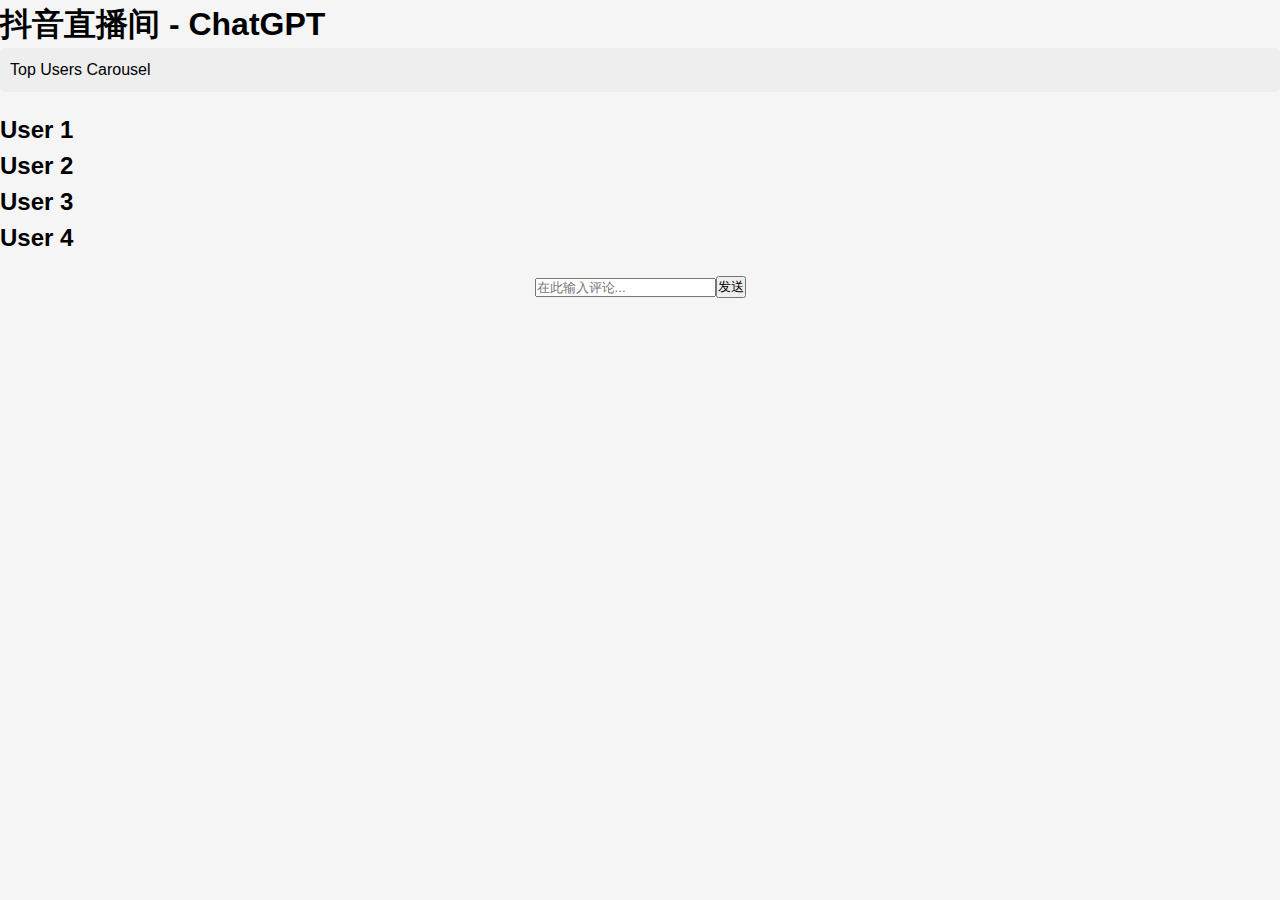
<file: frontend/index.html>
<!DOCTYPE html>
<html lang="en">
<head>
    <meta charset="UTF-8">
    <meta name="viewport" content="width=device-width, initial-scale=1.0">
    <title>抖音直播间 - ChatGPT</title>
    <link rel="stylesheet" href="css/styles.css">
</head>
<body>
    <header>
        <h1>抖音直播间 - ChatGPT</h1>
        <div id="top-users">Top Users Carousel</div>
    </header>

    <main>
        <div id="chat-areas">
            <div class="chat-area" id="chat-area-1">
                <h2 class="user-name">User 1</h2>
                <div class="chat-content"></div>
            </div>
            <div class="chat-area" id="chat-area-2">
                <h2 class="user-name">User 2</h2>
                <div class="chat-content"></div>
            </div>
            <div class="chat-area" id="chat-area-3">
                <h2 class="user-name">User 3</h2>
                <div class="chat-content"></div>
            </div>
            <div class="chat-area" id="chat-area-4">
                <h2 class="user-name">User 4</h2>
                <div class="chat-content"></div>
            </div>
        </div>
    </main>

    <footer>
        <div id="comment-section">
            <input type="text" id="user-comment" placeholder="在此输入评论...">
            <button id="submit-comment">发送</button>
        </div>
    </footer>

    <script src="https://code.jquery.com/jquery-3.6.0.min.js"></script>
    <script src="js/scripts.js"></script>
</body>
</html>
</file>
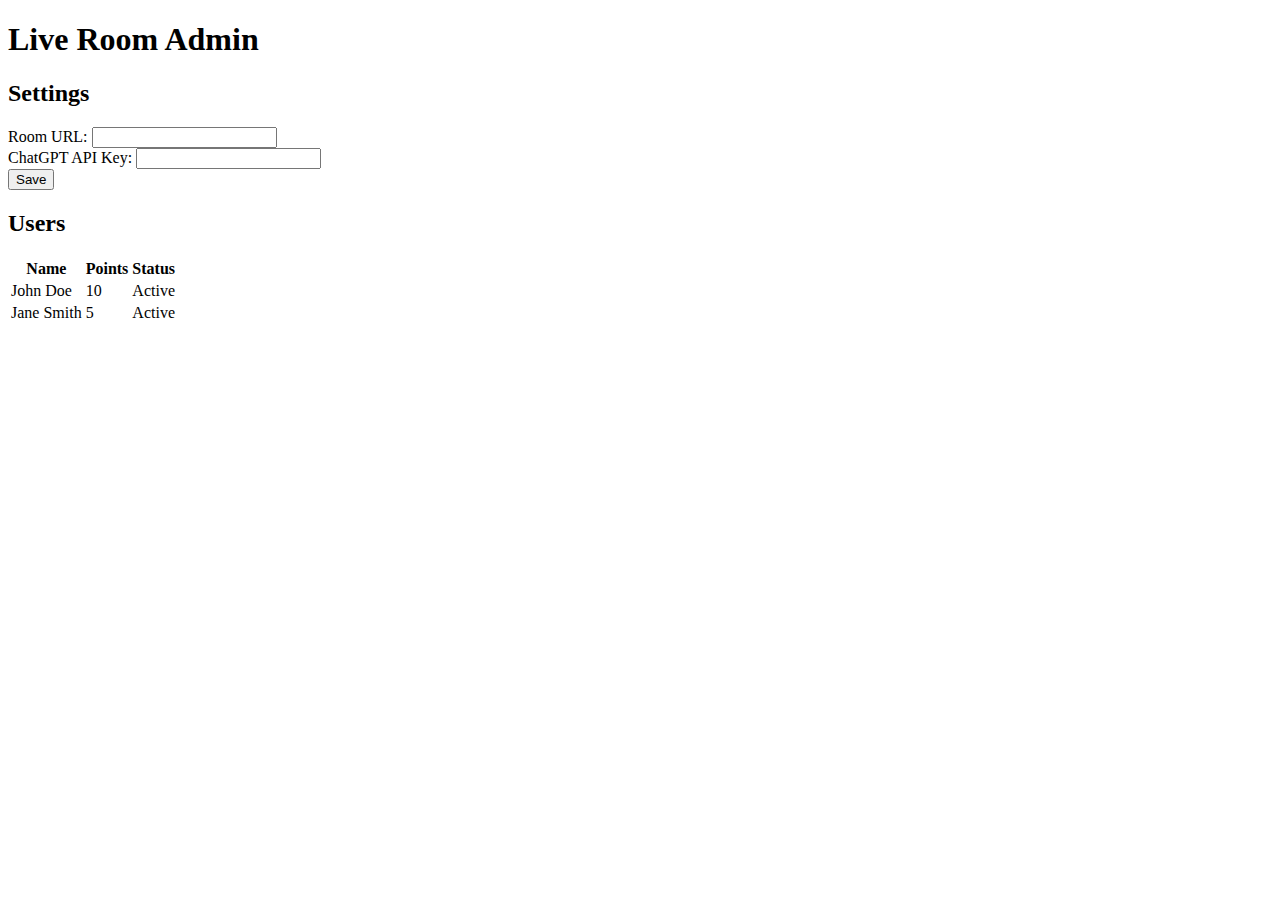
<file: admin/admin.html>
<!DOCTYPE html>
<html lang="en">
<head>
  <meta charset="UTF-8">
  <meta name="viewport" content="width=device-width, initial-scale=1.0">
  <title>Live Room Admin</title>
</head>
<body>
  <h1>Live Room Admin</h1>

  <h2>Settings</h2>
  <form id="settings-form">
    <label for="room-url-input">Room URL:</label>
    <input type="text" id="room-url-input" name="room-url" required>
    <br>
    <label for="chatgpt-api-key-input">ChatGPT API Key:</label>
    <input type="text" id="chatgpt-api-key-input" name="chatgpt-api-key" required>
    <br>
    <button type="submit">Save</button>
  </form>

  <h2>Users</h2>
  <table id="users-table">
    <thead>
      <tr>
        <th>Name</th>
        <th>Points</th>
        <th>Status</th>
      </tr>
    </thead>
    <tbody>
      <tr>
        <td>John Doe</td>
        <td>10</td>
        <td>Active</td>
      </tr>
      <tr>
        <td>Jane Smith</td>
        <td>5</td>
        <td>Active</td>
      </tr>
    </tbody>
  </table>

  <script src="./js/admin.js"></script>
</body>
</html>
</file>
<file: frontend/css/styles.css>
/* Reset */
* {
  margin: 0;
  padding: 0;
  box-sizing: border-box;
}

/* Body */
body {
  font-family: Arial, sans-serif;
  font-size: 16px;
  line-height: 1.5;
  background-color: #f5f5f5;
}

/* Live room container */
#live-room {
  max-width: 100%;
  margin: 20px auto;
  padding: 20px;
  background-color: #ffffff;
  box-shadow: 0 2px 4px rgba(0, 0, 0, 0.1);
}

/* Chat window */
.chat-window {
  position: relative;
  display: inline-block;
  width: 45%;
  height: 300px;
  margin: 10px;
  padding: 20px;
  border: 1px solid #ddd;
  background-color: #fff;
  box-shadow: 0 2px 4px rgba(0, 0, 0, 0.1);
  overflow-y: auto;
}

/* User name and remaining points */
.user-info {
  font-weight: bold;
  margin-bottom: 10px;
}

/* Chat content */
.chat-content {
  font-size: 14px;
}

/* Chat messages */
.message {
  margin-bottom: 5px;
}

/* ChatGPT message */
.message.chatgpt {
  color: #1a73e8;
}

/* User message */
.message.user {
  color: #333;
}

/* Top user list */
#top-users {
  display: flex;
  justify-content: space-between;
  align-items: center;
  padding: 10px;
  background-color: #eee;
  margin-bottom: 20px;
  border-radius: 5px;
}

/* Individual top user */
.top-user {
  font-size: 14px;
  font-weight: bold;
  padding: 5px 10px;
  background-color: #ddd;
  border-radius: 5px;
}

/* Comment section */
#comment-section {
  display: flex;
  justify-content: center;
  align-items: center;
  margin-top: 20px;
}

/* Comment input */
#comment-input {
  flex: 1;
  padding: 5px 10px;
  font-size: 16px;
  border: 1px solid #ddd;
  border-radius: 5px;
}

/* Comment button */
#comment-button {
  display: inline-block;
  padding: 5px 10px;
  font-size: 16px;
  background-color: #1a73e8;
  color: #ffffff;
  border: none;
  border-radius: 5px;
  cursor: pointer;
  margin-left: 10px;
}

#comment-button:hover {
  background-color: #1669c1;
}
</file>
